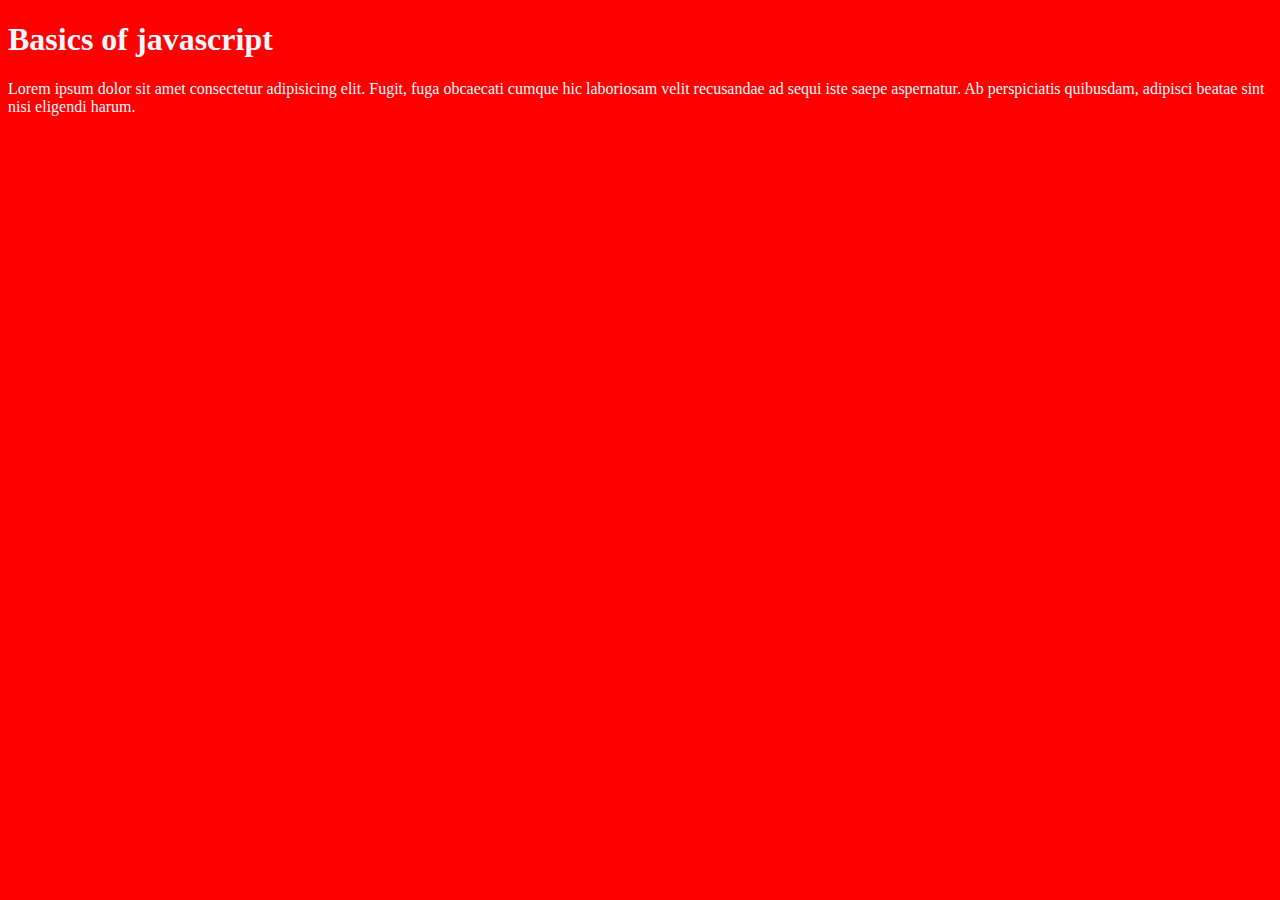
<file: index.html>
<!DOCTYPE html>
<html lang="en">
<head>
    <title>Hello javascript</title>
    <link rel="stylesheet" href="style.css">
</head>
<body>
    <h1>Basics of javascript</h1>
    <script src="script.js"></script>
    <p>Lorem ipsum dolor sit amet consectetur adipisicing elit. Fugit, fuga obcaecati cumque hic laboriosam velit recusandae ad sequi iste saepe aspernatur. Ab perspiciatis quibusdam, adipisci beatae sint nisi eligendi harum.</p>
</body>
</html>
</file>
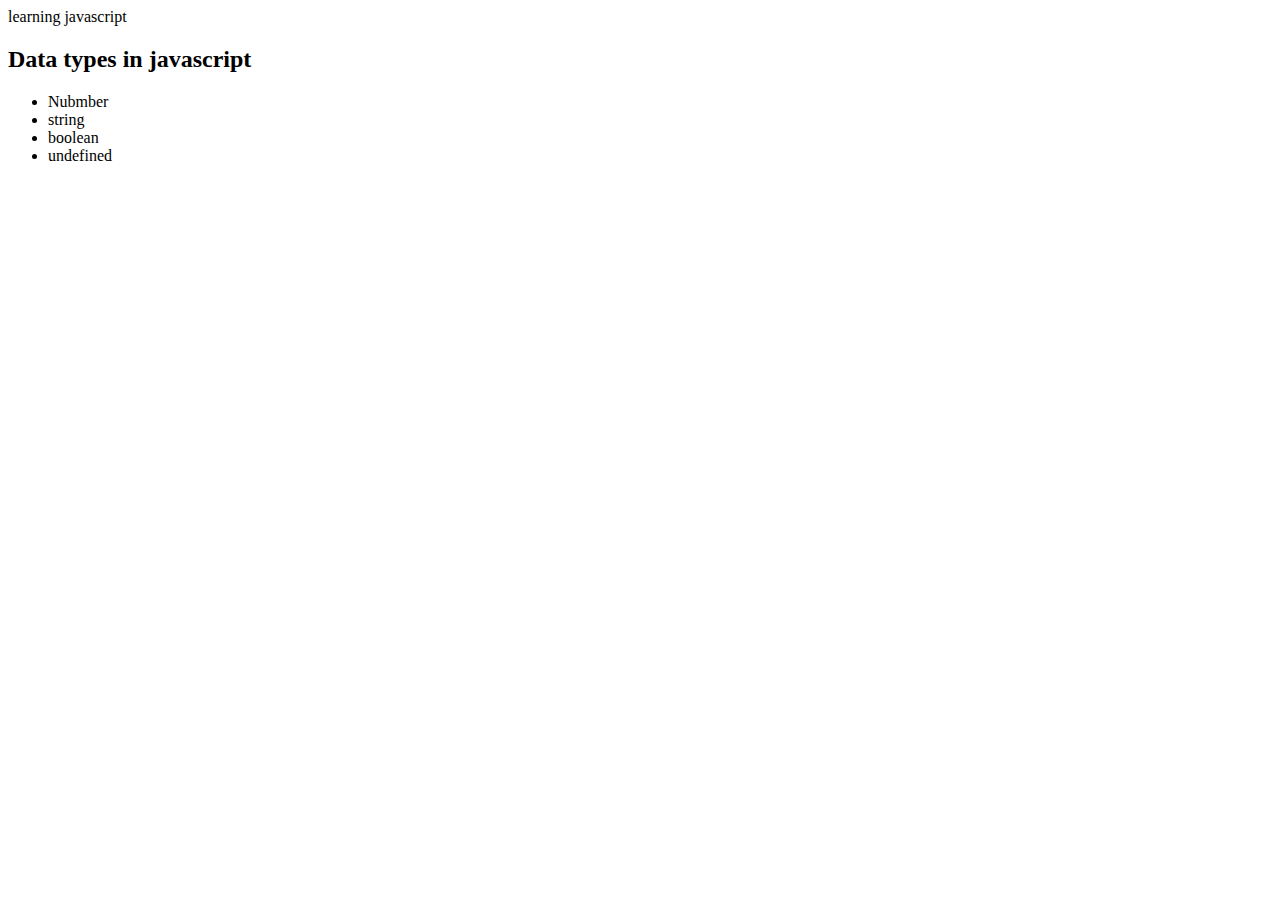
<file: about.html>
<!DOCTYPE html>
<html lang="en">
<head>
    <meta charset="UTF-8">
    <meta http-equiv="X-UA-Compatible" content="IE=edge">
    <meta name="viewport" content="width=device-width, initial-scale=1.0">
    <titl>learning javascript</title>
</head>
<body>
    <h2>Data types in javascript</h2>
    <ul>
        <li>Nubmber</li>
        <li>string</li>
        <li>boolean</li>
        <li>undefined</li>
    </ul>
</body>
</html>
</file>
<file: style.css>
body {
    background: red;
    color:aliceblue;
}
</file>
